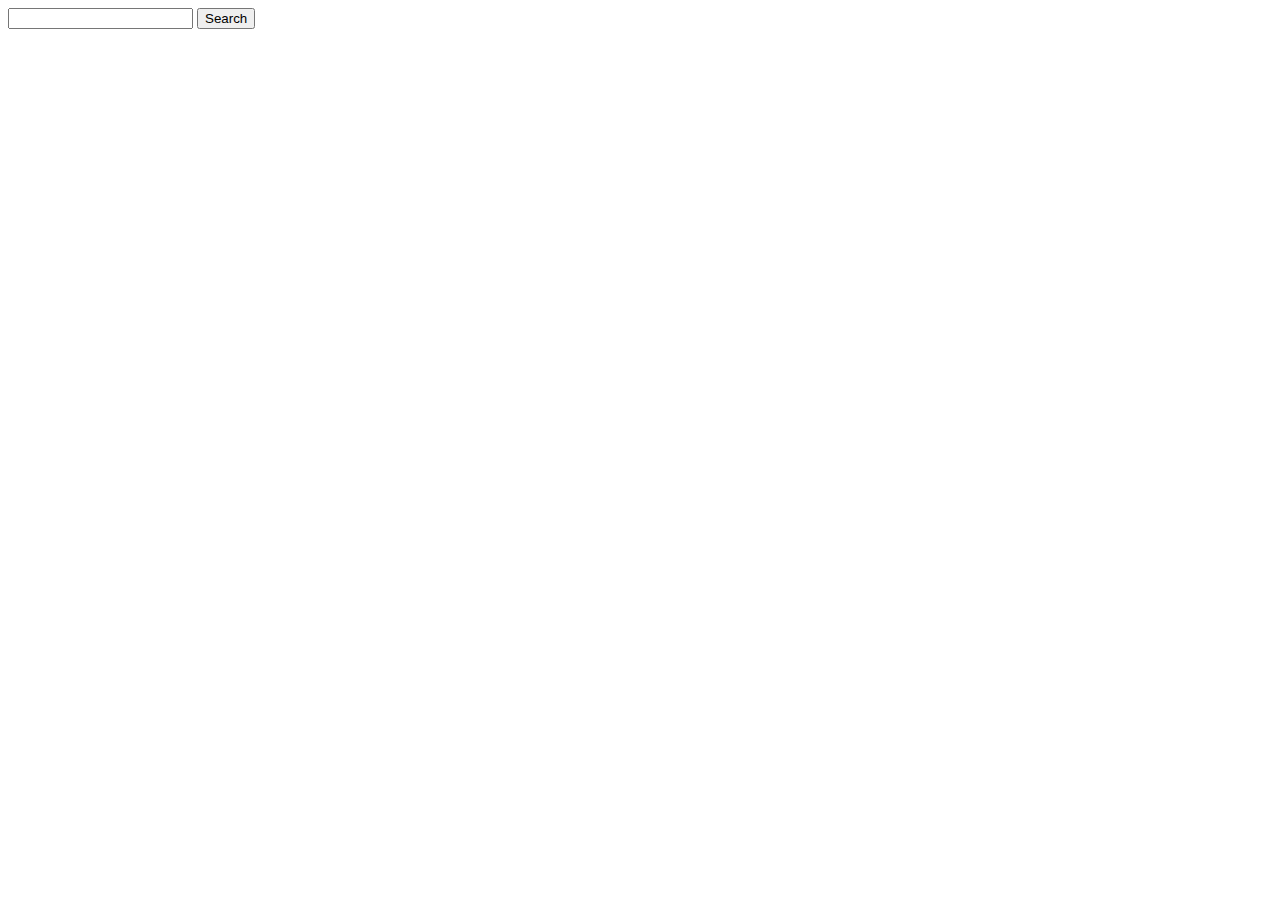
<file: taea.html>
<!DOCTYPE html>
<html lang="en">

<head>
    <meta charset="UTF-8">
    <meta name="viewport" content="width=device-width, initial-scale=1.0">
    <title>Document</title>
</head>

<body>



    <div id=" page-wrap ">

        <input type=" text"id=" skey "/>
        <button onclick="check_hadith()"> Search</button>

            <div id="dorar">

            </div>
    </div>









    <script script type="text/javascript">

        function check_hadith() {

            $.getJSON("https://dorar.net/dorar_api.json?skey=" + $("#skey").attr("value")
                + "&callback=?", function (data) {

                    $("#dorar").html("");
                    $.each(data.ahadith, function (index, item) {
                        $("#dorar").append("<span class='result' >" + item.th + "</span>");
                    });
                });


        }
    </script>
</body>

</html>
</file>
